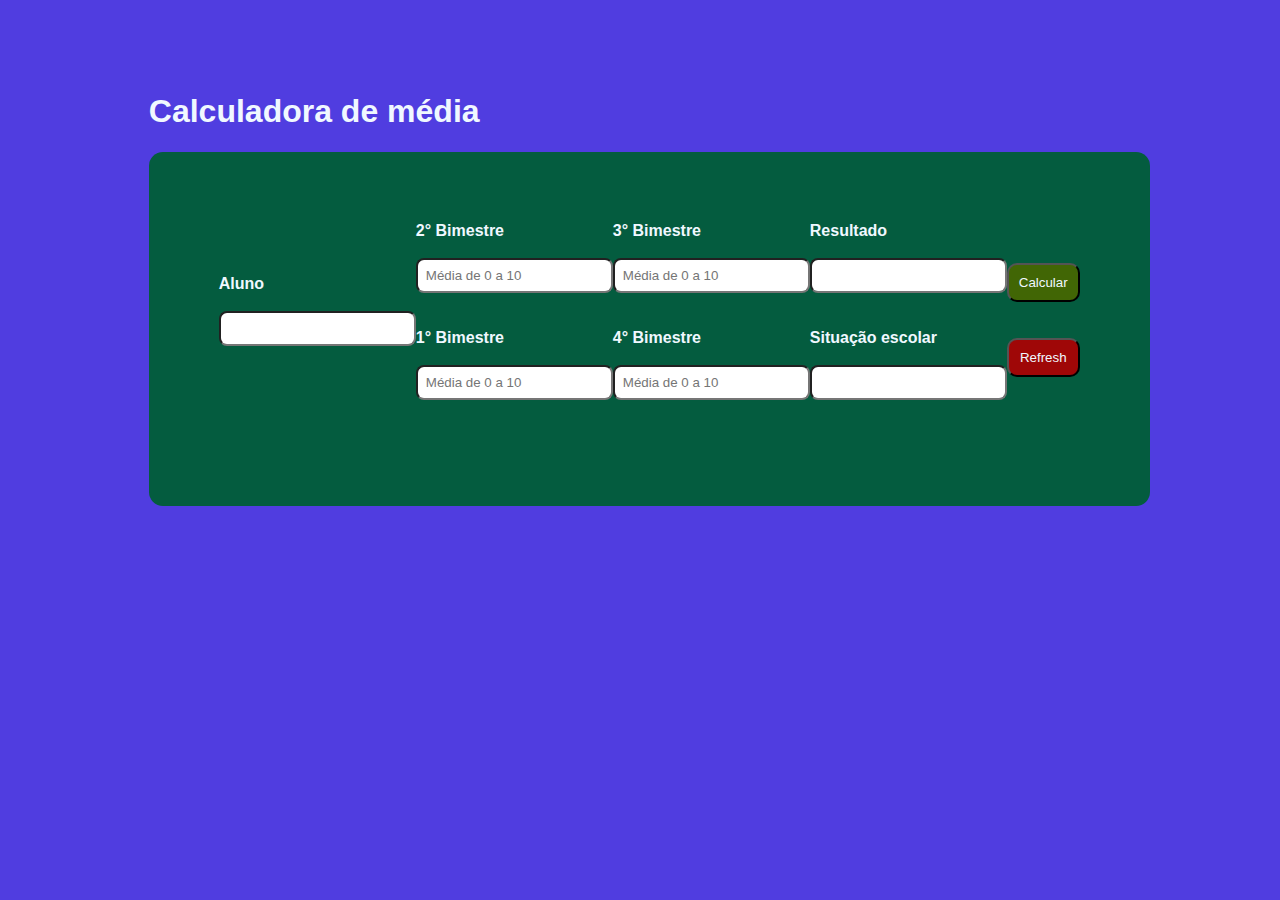
<file: index.html>
<!DOCTYPE html>
<html lang="pt-br">
<head>
    <meta charset="UTF-8">
    <meta http-equiv="X-UA-Compatible" content="IE=edge">
    <meta name="viewport" content="width=device-width, initial-scale=1.0">
    <link type="text/css" rel="stylesheet" href="style.css">
    <script src="index.js"></script>
    <link rel="icon" type="x-icon" href="img/if.png">
    <title>Document</title>
</head>
<body>
    <form autocomplete="off">
        <h1 style="left:100px ;">Calculadora de média</h1>
        <div class="container">
            <div class="aln">
            <label><b>Aluno</b></label><br>
            <input type="text" id="first_n"><br><br>
        </div>
        <div>
            <label><b> 2° Bimestre</b></label><br>
            <input type="number" id="n2" placeholder="Média de 0 a 10"/><br><br>
            <label><b> 1° Bimestre</b></label><br>
            <input type="number" id="n1" placeholder="Média de 0 a 10"/><br><br>
        </div>
        <div>
            <label><b> 3° Bimestre</b></label><br>
            <input type="number" id="n3" placeholder="Média de 0 a 10"/><br><br>  
            <label><b> 4° Bimestre</b></label><br>
            <input type="number" id="n4" placeholder="Média de 0 a 10"/><br><br> 
        </div>
        <div>
            <label><b> Resultado</b></label><br>
            <input type="text" id="result" value=""><br><br>
            <label><b> Situação escolar </b></label><br>
            <input type="text" id="condicao" value=""><br><br>
        </div>
        <div>
            <button class="botao" type="reset" onclick="calcular()">Calcular</button><br><br>
            <a href="dadasdas.html"><button class="botao" style="background-color:rgb(159, 7, 7) ;"> Refresh</button></a><br>
        </div>
        <div>
            <label style="font-size: 30px;" id="nomew"></label><br><br>
            <label id="lb2" value="" ></label><br>
        </div>
     </div>
    </form>
</file>
<file: style.css>
.container{
    background-color: rgb(4, 92, 63);
    position: absolute;
    padding: 70px;
    border-radius: 14px;
    width: 30;
    flex-direction: row;
    align-items: center;
}
div{
    display: flex;
    flex-direction: column;
}

input{
    padding: 8px;
    border-radius: 8px;
    outline:none ;

}
.botao{
    border-radius: 10px;
    padding: 10px;
    background-color: rgb(65, 102, 5);
    width: 100%;
    color: aliceblue;
}

button:hover {
    background-color:rgb(53, 56, 3);
    cursor: pointer;
}
body{
    color: aliceblue;
    padding-left: 11%;
    padding-top: 5%;
    background-color: rgb(80, 61, 224);
    font-family: 'Segoe UI', Tahoma, Geneva, Verdana, sans-serif;
    
}
</file>
